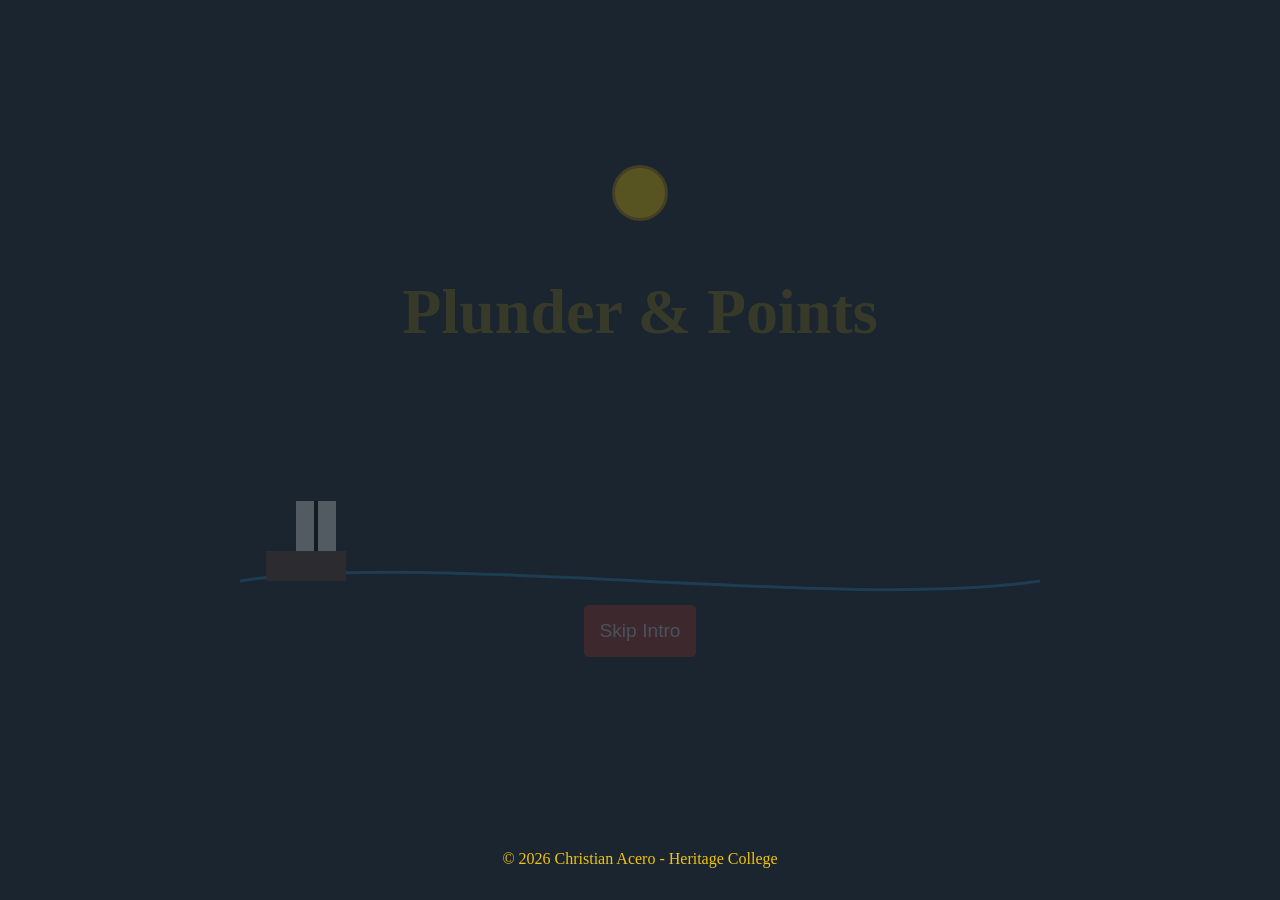
<file: index.html>
<!DOCTYPE html>
<html lang="en">
<head>
    <meta charset="UTF-8">
    <meta name="viewport" content="width=device-width, initial-scale=1.0">
    <title>Plunder & Points - Welcome</title>
    <link rel="stylesheet" href="./css/style.css">
    <link rel="stylesheet" href="./css/splash.css">
    
</head>
<body class="splash-body">
    <main id="splash-container">
        <div id="css-coin" class="spinning-coin"></div>

        <h1 id="splash-title">Plunder & Points</h1>

        <canvas id="splashCanvas" width="800" height="200"></canvas>

        <div id="splash-controls">
            <button id="btnSkip">Skip Intro</button>
        </div>
    </main>
    <footer>
        <p>&copy; 2026 Christian Acero - Heritage College</p>
    </footer>
    <script src="https://ajax.googleapis.com/ajax/libs/jquery/3.7.1/jquery.min.js"></script>
    <script src="./js/splash.js"></script>
</body>
</html>
</file>
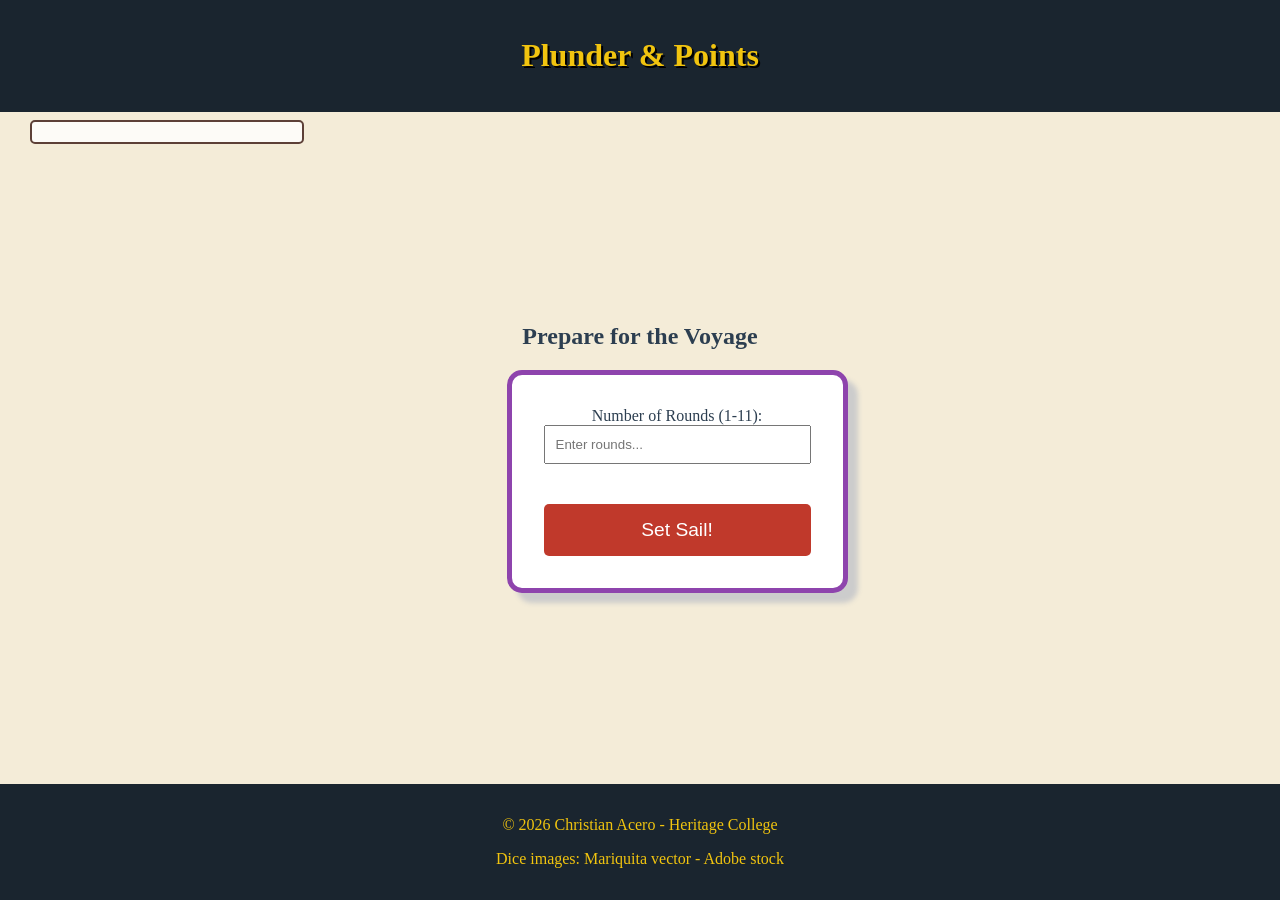
<file: game.html>
<!DOCTYPE html>
<html lang="en">
  <head>
    <meta charset="UTF-8">
    <meta name="viewport" content="width=device-width, initial-scale=1.0">
    <title>Point Rush Game</title>
    <link rel="stylesheet" href="css/style.css">
  </head>
  <body>
    <header>
    <h1>Plunder & Points</h1>
    </header>
    <div id="crew-info" class="pirate-sidebar"></div>
    <main>
      <section id="game-setup">
      <h2>Prepare for the Voyage</h2>
      <form id="roundForm">
        <label for="numRounds">Number of Rounds (1-11):</label>
        <input type="text" id="numRounds" placeholder="Enter rounds...">
        <span id="roundError" class="err-text"></span>
        <button type="submit" id="btnStartGame">Set Sail!</button>
      </form>
      </section>

      <section id="game-arena" style="display: none;">
        <div id="dice-display">
            <img id="die-img" src="images/die1.png" alt="Dice" width="100">
        </div>
        
        <div id="game-controls">
            <button id="btnRoll">Roll the Bones!</button>
            <button id="btnHold">Secure the Gold (Hold)</button>
        </div>

        <div id="score-board">
            <p>Your Gold: <span id="p1-score">0</span></p>
            <p>Computer Gold: <span id="p2-score">0</span></p>
            <p id="round-tracker">Round: 1</p>
        </div>

        <div id="game-messages" class="pirate-scroll"></div>

        <button id="btnLeave" class="btn-danger">Abandon Ship</button>
      </section>
    </main>
    <footer>
      <p>&copy; 2026 Christian Acero - Heritage College</p>
      <p>Dice images: Mariquita vector - Adobe stock</p>
    </footer>
    <script src="https://ajax.googleapis.com/ajax/libs/jquery/3.7.1/jquery.min.js"></script>
    <script src="./js/game.js"></script>
  </body>
</html>
</file>
<file: css/style.css>
body {
    background-color: #f4ecd8;
    color: #2c3e50;
    font-family: 'Georgia', serif;
    margin: 0;
    display: flex;
    flex-direction: column;
    min-height: 100vh;
}

header, footer {
    background-color: #1a252f; 
    color: #f1c40f;
    text-align: center;
    padding: 1rem;
}

main {
    flex: 1;
    display: flex;
    justify-content: center;
    align-items: center;
    padding: 10px;
    text-align: center;
}

form {
    background: white;
    padding: 2rem;
    border: 5px solid #8e44ad;
    border-radius: 15px;
    box-shadow: 10px 10px 5px #ccc;
    width: 100%;
    max-width: 400px;
}

input {
    display: block;
    width: 100%;
    margin-bottom: 1rem;
    padding: 10px;
    box-sizing: border-box;
}

button {
    background-color: #c0392b;
    color: white;
    border: none;
    padding: 15px;
    width: 100%;
    font-size: 1.2rem;
    cursor: pointer;
    border-radius: 5px;
}

button:hover {
    background-color: #e74c3c;
}

.err-text {
    display: block;
    color: #c0392b;
    font-size: 0.85em;
    font-weight: bold;
    margin-bottom: 10px;
    min-height: 1em;
}

input.invalid {
    border: 2px solid #c0392b;
}

.pirate-sidebar {
    position: absolute;
    top: 100px;
    left: 20px;
    background: rgba(255, 255, 255, 0.8);
    padding: 10px;
    border: 2px solid #5d4037;
    border-radius: 5px;
    width: 200px;
}

header h1 {
    font-family: 'Antique Olive', 'Georgia', serif;
    color: #f1c40f;
    text-shadow: 2px 2px #000;
    text-align: center;
}

/* Tablet (768px) */
@media (max-width: 991px) {
    form {
        max-width: 500px;
        padding: 2.5rem;
    }
    .pirate-sidebar {
        position: static;
        margin: 20px auto;
        max-width: 500px;
    }
    main {
        flex-direction: row;
        gap: 30px;
    }
}

/* Desktop (992px) */
@media (min-width: 992px) {
    form {
        max-width: 600px;
    }
    .pirate-sidebar {
        position: absolute;
        top: 120px;
        left: 30px;
        width: 250px;
    }
}

/* Large Desktop (1200px) */
@media (min-width: 1200px) {
    #splash-container, main {
        max-width: 1200px;
        margin: 0 auto;
    }
    #splashCanvas {
        width: 800px;
    }
}
</file>
<file: css/splash.css>
.splash-body {
    background-color: #1a252f;
    overflow: hidden;
    color: #f1c40f;
}

#splash-container {
    display: flex;
    flex-direction: column;
    align-items: center;
    justify-content: center;
    height: 100vh;
}

/* Spinning Coin */
.spinning-coin {
    width: 50px;
    height: 50px;
    background-color: gold;
    border-radius: 50%;
    border: 3px solid #b8860b;
    margin: 0 auto;
    animation: spin 2s linear infinite;
}

#splash-title {
    font-size: 4rem;
    position: relative;
    opacity: 0;
    text-align: center;
    font-family: 'Pirata One', cursive, serif;
    color: #f1c40f;
    animation: titleGlow 2s ease-in-out infinite alternate;
}

#splashCanvas {
    background: transparent;
    margin-top: 20px;
}

@keyframes spin {
    from { transform: rotateY(0deg); }
    to { transform: rotateY(360deg); }
}

@keyframes titleGlow {
    from { text-shadow: 0 0 5px #fff, 0 0 10px #f1c40f; }
    to { text-shadow: 0 0 20px #fff, 0 0 30px #e67e22; }
}
</file>
